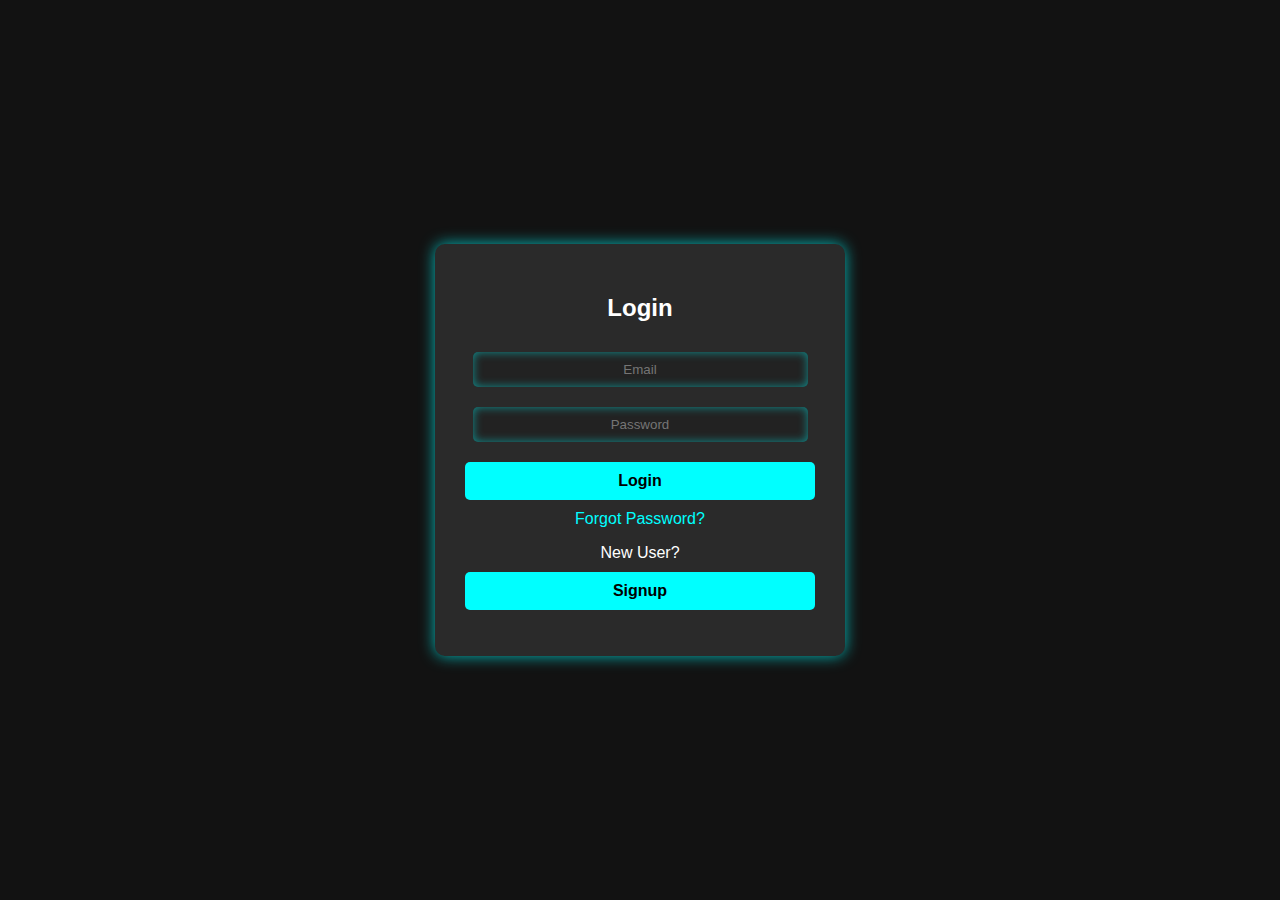
<file: index.html>
<!DOCTYPE html>
<html lang="en">
<head>
    <meta charset="UTF-8">
    <meta name="viewport" content="width=device-width, initial-scale=1.0">
    <title>Idea Sharing</title>
    <link rel="stylesheet" href="main.css">
</head>
<body>
    <div class="container">
        <h1>Welcome to Idea Sharing</h1>
        <p id="welcomeUser"></p>

        <!-- Logout Button -->
        <button id="logout">Logout</button>

        <!-- Idea Input -->
        <textarea id="ideaInput" placeholder="Write your idea here..."></textarea>
        <button id="addIdea">Add Idea</button>

        <!-- Idea List -->
        <div id="ideasList"></div>
    </div>

    <script src="script.js"></script>
</body>
</html>
</file>
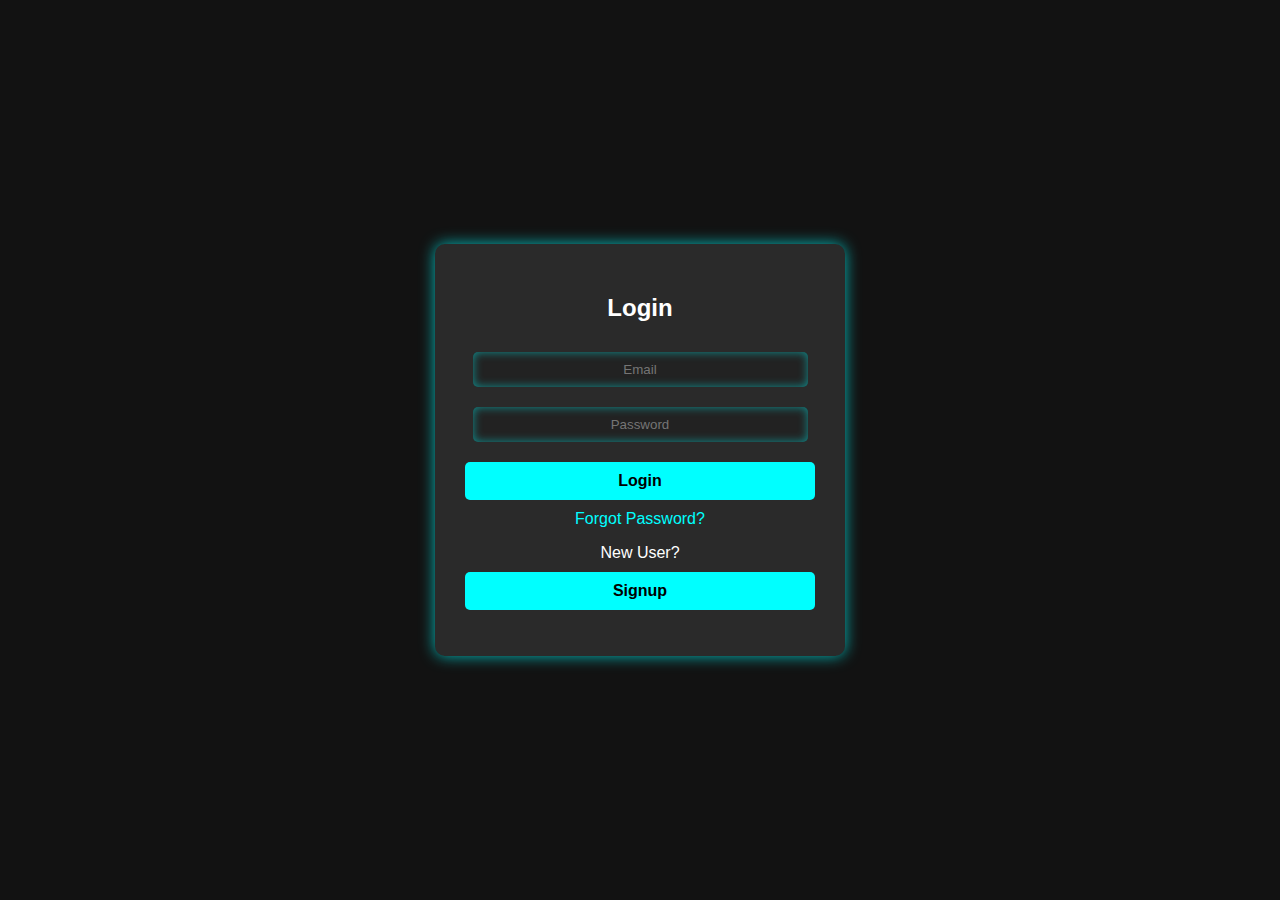
<file: auth.html>
<!DOCTYPE html>
<html lang="en">
<head>
    <meta charset="UTF-8">
    <meta name="viewport" content="width=device-width, initial-scale=1.0">
    <title>Login / Signup</title>
    <link rel="stylesheet" href="auth.css"> <!-- Separate CSS for authentication -->
</head>
<body>

    <div class="auth-container" id="loginPage">
        <h2>Login</h2>
        <form id="loginForm">
            <input type="email" id="loginEmail" placeholder="Email" required>
            <input type="password" id="loginPassword" placeholder="Password" required>
            <button type="submit">Login</button>
        </form>
        <p><a href="#" id="forgotPasswordLink">Forgot Password?</a></p>
        <p>New User? <button id="showSignup">Signup</button></p>
    </div>

    <div class="auth-container" id="signupPage" style="display: none;">
        <h2>Signup</h2>
        <form id="signupForm">
            <input type="email" id="signupEmail" placeholder="Email" required>
            <input type="text" id="signupUsername" placeholder="Username" required>
            <input type="password" id="signupPassword" placeholder="Password" required>
            <input type="password" id="confirmPassword" placeholder="Confirm Password" required>
            <button type="submit">Signup</button>
        </form>
        <p>Already have an account? <button id="showLogin">Login</button></p>
    </div>

    <div class="auth-container" id="resetPasswordPage" style="display: none;">
        <h2>Reset Password</h2>
        <form id="resetPasswordForm">
            <input type="email" id="resetEmail" placeholder="Enter your email" required>
            <input type="password" id="newPassword" placeholder="New Password" required>
            <input type="password" id="confirmNewPassword" placeholder="Confirm New Password" required>
            <button type="submit">Reset Password</button>
        </form>
        <p>Back to <button id="backToLogin">Login</button></p>
    </div>

    <script src="auth.js"></script>
</body>
</html>
</file>
<file: main.css>
body {
  font-family: Arial, sans-serif;
  background-color: #f0f0f0;
  text-align: center;
}

.container {
  width: 50%;
  margin: auto;
  padding: 20px;
  background: white;
  border-radius: 10px;
  box-shadow: 0px 0px 10px rgba(0, 0, 0, 0.1);
}

textarea {
  width: 100%;
  height: 100px;
  margin-bottom: 10px;
  border: 1px solid #ccc;
  padding: 5px;
}

button {
  background: blue;
  color: white;
  padding: 10px;
  border: none;
  cursor: pointer;
  margin-top: 10px;
  border-radius: 5px;
}

button:hover {
  background: darkblue;
}

.idea {
  border-bottom: 1px solid #ddd;
  padding: 10px;
  margin-top: 10px;
  background: #fff;
  border-radius: 5px;
}
</file>
<file: auth.css>
body {
  font-family: Arial, sans-serif;
  background-color: #121212;
  color: white;
  display: flex;
  justify-content: center;
  align-items: center;
  height: 100vh;
  margin: 0;
}

/* Form Container */
.auth-container {
  background: rgba(255, 255, 255, 0.1);
  padding: 30px;
  border-radius: 10px;
  text-align: center;
  width: 350px;
  position: relative;
  box-shadow: 0px 0px 15px rgba(0, 255, 255, 0.7);
  animation: glow 1.5s infinite alternate;
}

/* Glowing Animation */
@keyframes glow {
  from {
      box-shadow: 0px 0px 10px rgba(0, 255, 255, 0.5);
  }
  to {
      box-shadow: 0px 0px 20px rgba(0, 255, 255, 1);
  }
}

/* Input Fields */
input {
  width: 90%;
  padding: 10px;
  margin: 10px 0;
  border: none;
  border-radius: 5px;
  outline: none;
  text-align: center;
  background: #222;
  color: white;
  box-shadow: inset 0px 0px 10px rgba(0, 255, 255, 0.5);
}

/* Buttons */
button {
  width: 100%;
  padding: 10px;
  margin-top: 10px;
  border: none;
  border-radius: 5px;
  cursor: pointer;
  font-size: 16px;
  transition: 0.3s;
  background: #00ffff;
  color: black;
  font-weight: bold;
}

button:hover {
  background: #00cccc;
}

/* Links */
p {
  margin-top: 10px;
}

a {
  color: #00ffff;
  text-decoration: none;
}

a:hover {
  text-decoration: underline;
}
</file>
